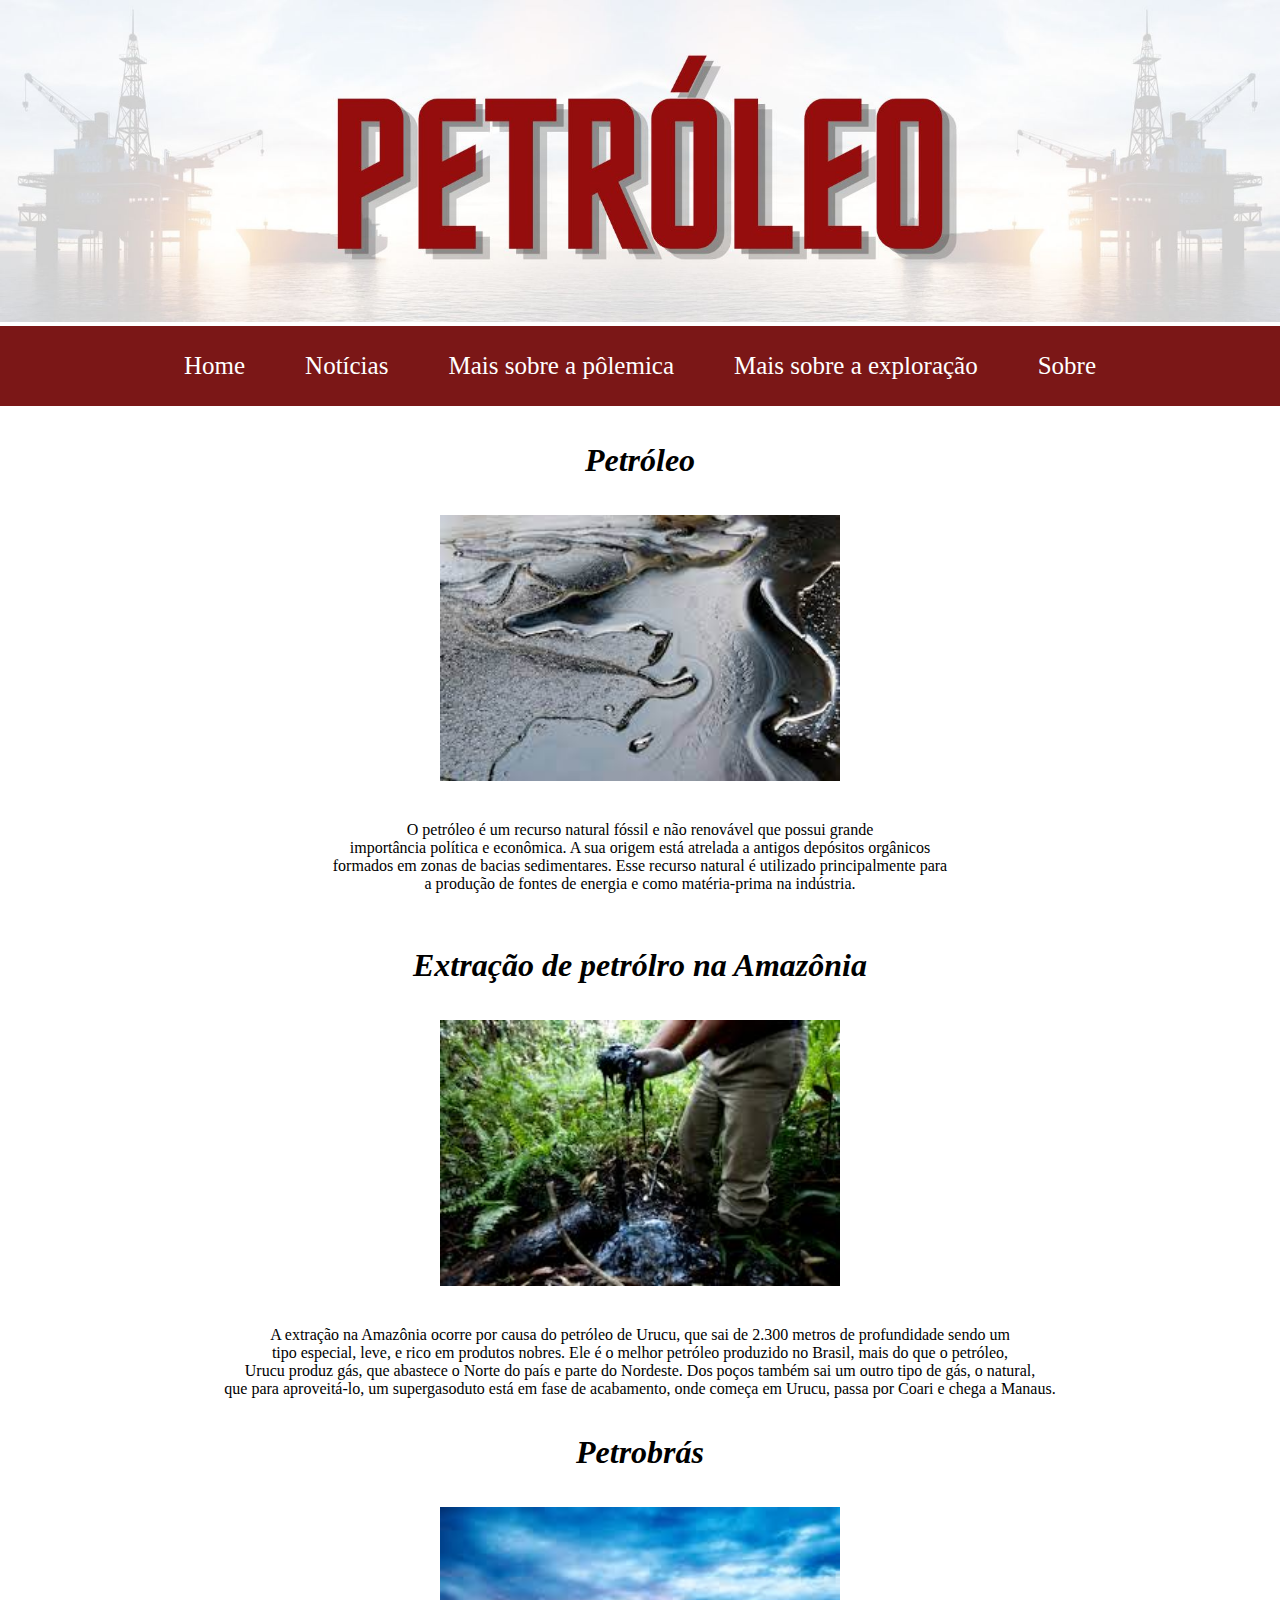
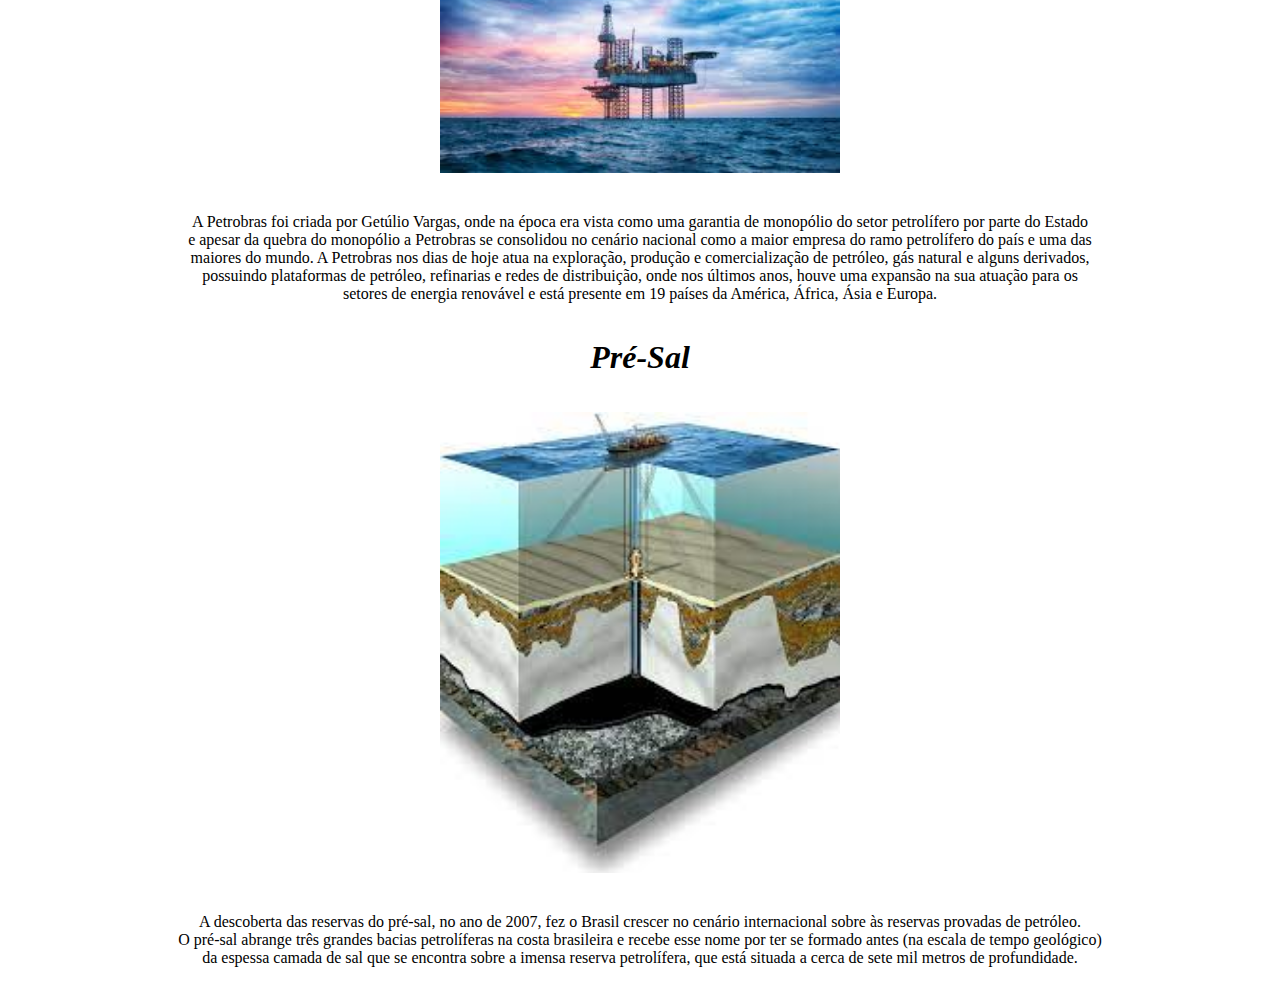
<file: site petróleo/index.html>
<!DOCTYPE html>
<html>
<head>
    <link rel="stylesheet" type="text/css" href="styles.css">
    <meta charset="utf-8" />
</head>
<body>
    <img src="petrol.jpg" width="1365px">
    <nav class="navbar background">
        <ul class="nav-list">
            <li><a href="index.html">Home</a></li>
            <li><a href="noticias.html">Notícias</a></li>
            <li><a href="https://www.youtube.com/watch?v=CYHDqbvD2OY">Mais sobre a pôlemica</a></li>
            <li><a href="https://www.youtube.com/watch?v=xyrx2xdz-ow">Mais sobre a exploração</a></li>
            <li><a href="sobre.html">Sobre</a></li>
        </ul>
    </nav>
   
    <br>
    <br>
    <h1><b><i><center>Petróleo</center></i></b></h1>
    <br>
    <br>
    <center><img src="f4.jpeg" width="400px" height="100px"></center>
    <br>
    <br>
    <p><center>
        O petróleo é um recurso natural fóssil e não renovável que possui grande <br>
        importância política e econômica. A sua origem está atrelada a antigos depósitos orgânicos<br>
        formados em zonas de bacias sedimentares. Esse recurso natural é utilizado principalmente para<br>
        a produção de fontes de energia e como matéria-prima na indústria.
    </center></p>
    </div>
    <br>
    <br>
    <br>


    <h1><b><i><center>Extração de petrólro na Amazônia</center></i></b></h1>
    <br>
    <br>
    <center><img src="f1.jpeg" width="400px" height="100px"></center>
    <br>
    <br>
    <p><center>
        A extração na Amazônia ocorre por causa do petróleo de Urucu,  que sai de 2.300 metros de profundidade sendo um <br>
        tipo especial, leve, e rico em produtos nobres. Ele é o melhor petróleo produzido no Brasil,  mais do que o petróleo, <br>
        Urucu produz gás, que abastece o Norte do país e parte do Nordeste. Dos poços também sai um outro tipo de gás, o natural, <br>
        que para  aproveitá-lo, um supergasoduto está em fase de acabamento, onde começa em Urucu, passa por Coari e chega a Manaus.
    </center></p>
    <br>
    <br>

    <h1><b><i><center>Petrobrás</center></i></b></h1>
    <br>
    <br>
    <center><img src="f2.jpeg" width="400px" height="100px"></center>
    <br>
    <br>
    <p><center>
        A Petrobras foi criada por Getúlio Vargas, onde na época era vista como uma garantia de monopólio do setor petrolífero por parte do Estado <br>
        e apesar da quebra do monopólio a Petrobras se consolidou no cenário nacional como a maior empresa do ramo petrolífero do país e uma das <br>
        maiores do mundo. A Petrobras nos dias de hoje atua na exploração, produção e comercialização de petróleo, gás natural e alguns derivados,<br>
        possuindo plataformas de petróleo, refinarias e redes de distribuição, onde nos últimos anos, houve uma expansão na sua atuação para os <br>
        setores de energia renovável e está presente em 19 países da América, África, Ásia e Europa.
    </center></p>
    <br>
    <br>

    <h1><b><i><center>Pré-Sal</center></i></b></h1>
    <br>
    <br>
    <center><img src="f3.jpeg" width="400px" height="100px"></center>
    <br>
    <br>
    <p><center>
        A descoberta das reservas do pré-sal, no ano de 2007, fez o Brasil crescer no cenário internacional sobre às reservas provadas de petróleo. <br>
        O pré-sal abrange três grandes bacias petrolíferas na costa brasileira e recebe esse nome por ter se formado antes (na escala de tempo geológico) <br>
        da espessa camada de sal que se encontra sobre a imensa reserva petrolífera, que está situada a cerca de sete mil metros de profundidade.
    </center></p>
    <br>
    <br>
</div>
</body>
</html>
</file>
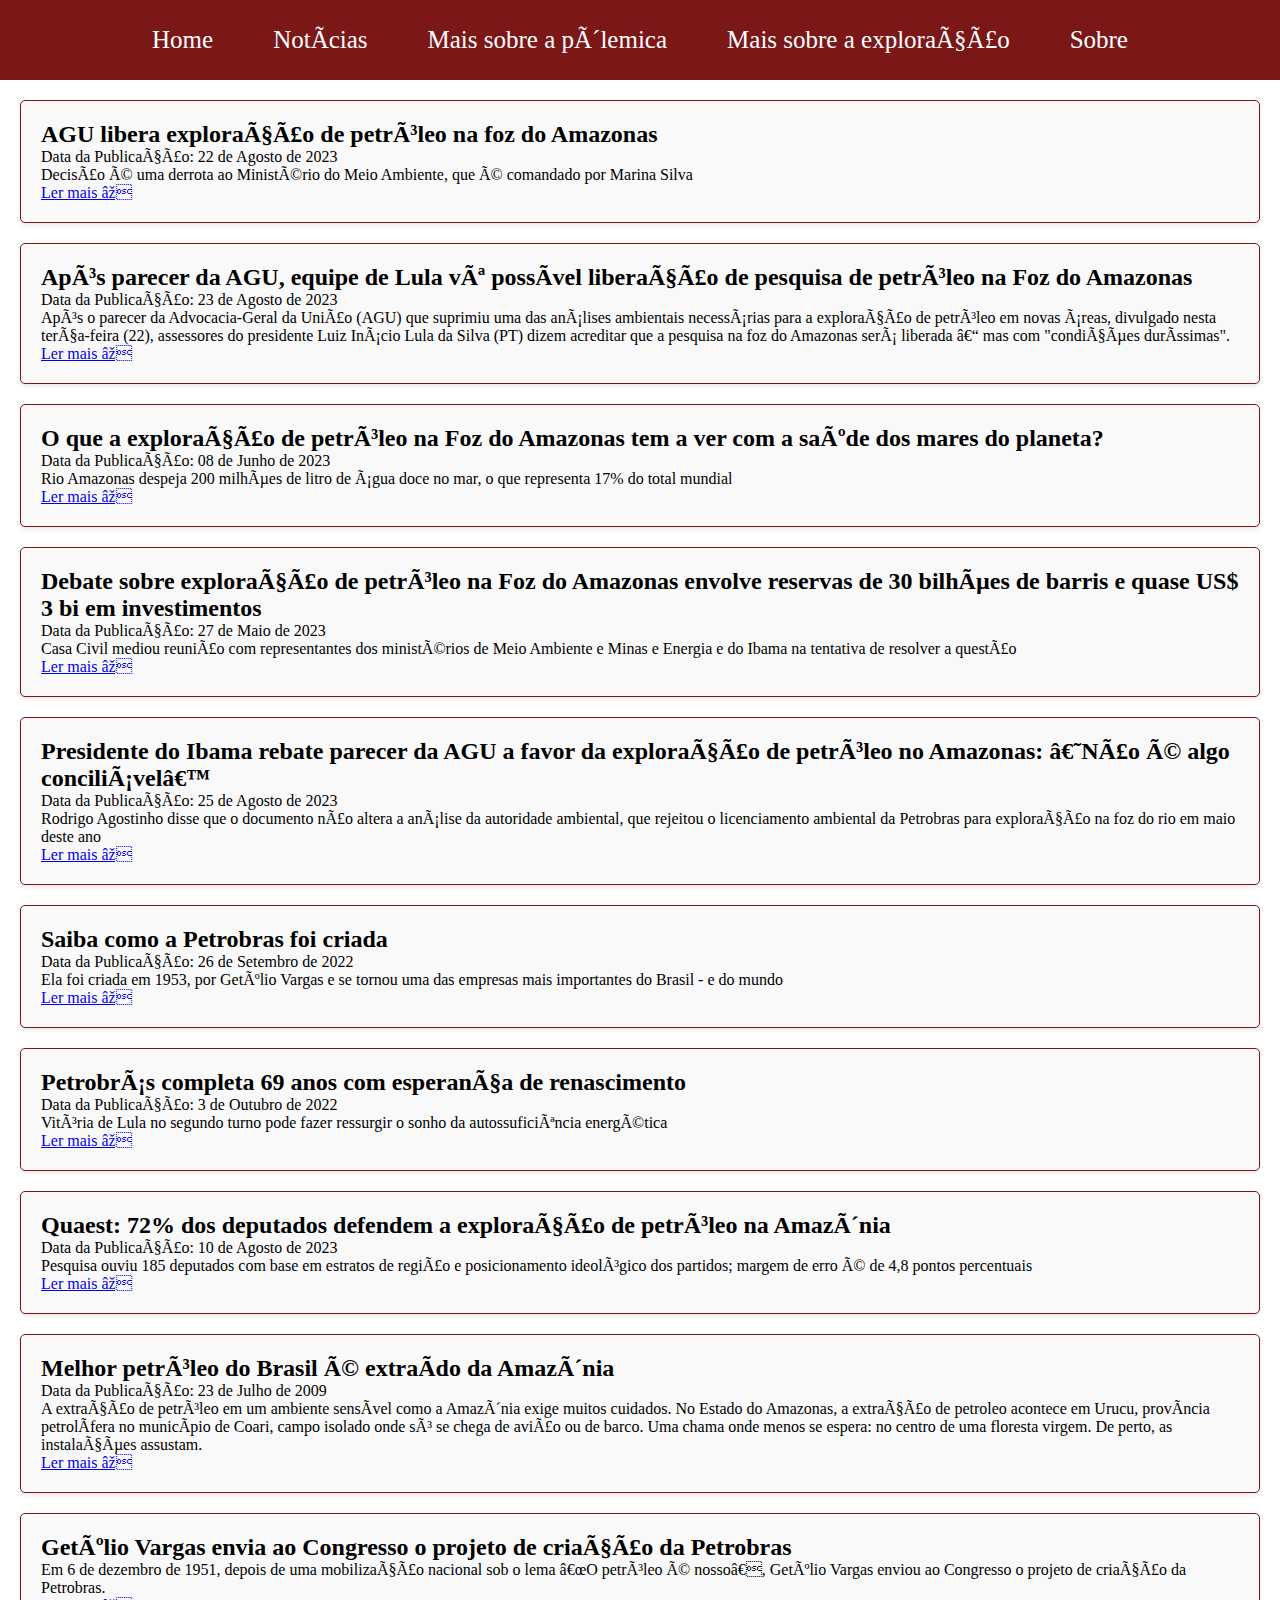
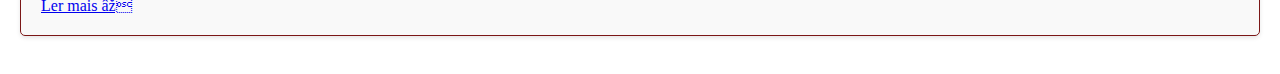
<file: site petróleo/noticias.html>
<!DOCtype html>
<html>
<head>
  <link rel="stylesheet" href="styles.css">
  <meta charset = 'utf - 8' />
</head>
<body>
      <nav class="navbar background">
        <ul class="nav-list">
          <li><a href="index.html">Home</a></li>
          <li><a href="noticias.html">Notícias</a></li>
          <li><a href="https://www.youtube.com/watch?v=CYHDqbvD2OY">Mais sobre a pôlemica</a></li>
          <li><a href="https://www.youtube.com/watch?v=xyrx2xdz-ow">Mais sobre a exploração</a></li>
          <li><a href="sobre.html">Sobre</a></li>
        </ul>    
      </nav>

      <section class="noticia">
        <h2>AGU libera exploração de petróleo na foz do Amazonas</h2>
        <p class="data">Data da Publicação: 22 de Agosto de 2023</p>
        <p>Decisão é uma derrota ao Ministério do Meio Ambiente, que é comandado por Marina Silva</p>
        <a href="https://cultura.uol.com.br/noticias/60858_agu-libera-exploracao-de-petroleo-na-foz-do-amazonas.html">Ler mais ➝</a>
      </section>

      <section class="noticia">
        <h2>Após parecer da AGU, equipe de Lula vê possível liberação de pesquisa de petróleo na Foz do Amazonas</h2>
        <p class="data">Data da Publicação: 23 de Agosto de 2023</p>
        <p>Após o parecer da Advocacia-Geral da União (AGU) que suprimiu uma das análises ambientais necessárias para a exploração de petróleo em novas áreas, divulgado nesta terça-feira (22), assessores do presidente Luiz Inácio Lula da Silva (PT) dizem acreditar que a pesquisa na foz do Amazonas será liberada – mas com "condições duríssimas".</p>
        <a href="https://g1.globo.com/politica/blog/valdo-cruz/post/2023/08/23/apos-parecer-da-agu-equipe-de-lula-ve-possivel-liberacao-de-pesquisa-de-petroleo-na-foz-do-amazonas.ghtml">Ler mais ➝</a>
      </section>

      <section class="noticia">
        <h2>O que a exploração de petróleo na Foz do Amazonas tem a ver com a saúde dos mares do planeta?</h2>
        <p class="data">Data da Publicação: 08 de Junho de 2023</p>
        <p>Rio Amazonas despeja 200 milhões de litro de água doce no mar, o que representa 17% do total mundial</p>
        <a href="https://www.brasildefato.com.br/2023/06/08/o-que-a-exploracao-de-petroleo-na-foz-do-amazonas-tem-a-ver-com-a-saude-dos-mares-do-planeta">Ler mais ➝</a>
      </section>

      <section class="noticia">
        <h2>Debate sobre exploração de petróleo na Foz do Amazonas envolve reservas de 30 bilhões de barris e quase US$ 3 bi em investimentos</h2>
        <p class="data">Data da Publicação: 27 de Maio de 2023</p>
        <p>Casa Civil mediou reunião com representantes dos ministérios de Meio Ambiente e Minas e Energia e do Ibama na tentativa de resolver a questão</p>
        <a href="https://www.cnnbrasil.com.br/economia/debate-sobre-exploracao-de-petroleo-na-foz-do-amazonas-envolve-reservas-de-30-bilhoes-de-barris-e-quase-us-3-bi-em-investimentos/">Ler mais ➝</a>
      </section>

      <section class="noticia">
        <h2>Presidente do Ibama rebate parecer da AGU a favor da exploração de petróleo no Amazonas: ‘Não é algo conciliável’</h2>
        <p class="data">Data da Publicação: 25 de Agosto de 2023</p>
        <p>Rodrigo Agostinho disse que o documento não altera a análise da autoridade ambiental, que rejeitou o licenciamento ambiental da Petrobras para exploração na foz do rio em maio deste ano</p>
        <a href="https://jovempan.com.br/programas/jornal-da-manha/presidente-do-ibama-rebate-parecer-da-agu-a-favor-da-exploracao-de-petroleo-no-amazonas-nao-e-algo-conciliavel.html">Ler mais ➝</a>
      </section>

      <section class="noticia">
        <h2>Saiba como a Petrobras foi criada</h2>
        <p class="data">Data da Publicação: 26 de Setembro de 2022</p>
        <p>Ela foi criada em 1953, por Getúlio Vargas e se tornou uma das empresas mais importantes do Brasil - e do mundo</p>
        <a href="https://inteligenciafinanceira.com.br/siga/videos/saiba-como-a-petrobras-foi-criada/">Ler mais ➝</a>
      </section>

      <section class="noticia">
        <h2>Petrobrás completa 69 anos com esperança de renascimento</h2>
        <p class="data">Data da Publicação: 3 de Outubro de 2022</p>
        <p>Vitória de Lula no segundo turno pode fazer ressurgir o sonho da autossuficiência energética</p>
        <a href="https://www.sindipetroba.org.br/2019/petrobras-completa-69-anos-com-esperanca-de-renascimento/">Ler mais ➝</a>
      </section>

      <section class="noticia">
        <h2>Quaest: 72% dos deputados defendem a exploração de petróleo na Amazônia</h2>
        <p class="data">Data da Publicação: 10 de Agosto de 2023</p>
        <p>Pesquisa ouviu 185 deputados com base em estratos de região e posicionamento ideológico dos partidos; margem de erro é de 4,8 pontos percentuais</p>
        <a href="https://www.cnnbrasil.com.br/politica/quaest-72-dos-deputados-defendem-a-exploracao-de-petroleo-na-amazonia/">Ler mais ➝</a>
      </section>

      <section class="noticia">
        <h2>Melhor petróleo do Brasil é extraído da Amazônia</h2>
        <p class="data">Data da Publicação: 23 de Julho de 2009</p>
        <p>A extração de petróleo em um ambiente sensível como a Amazônia exige muitos cuidados. No Estado do Amazonas, a extração de petroleo acontece em Urucu, província petrolífera no município de Coari, campo isolado onde só se chega de avião ou de barco. Uma chama onde menos se espera: no centro de uma floresta virgem. De perto, as instalações assustam.</p>
        <a href="https://revistaoe.com.br/melhor-petroleo-do-brasil-e-extraido-da-amazonia/">Ler mais ➝</a>
      </section>
      
      <section class="noticia">
        <h2>Getúlio Vargas envia ao Congresso o projeto de criação da Petrobras</h2>
        <p>Em 6 de dezembro de 1951, depois de uma mobilização nacional sob o lema “O petróleo é nosso”, Getúlio Vargas enviou ao Congresso o projeto de criação da Petrobras.</p>
        <a href="https://ensinarhistoria.com.br/linha-do-tempo/getulio-vargas-envia-ao-congresso-o-projeto-de-criacao-da-petrobras/">Ler mais ➝</a>
      </section>
  <br>
</body>
</html>
</file>
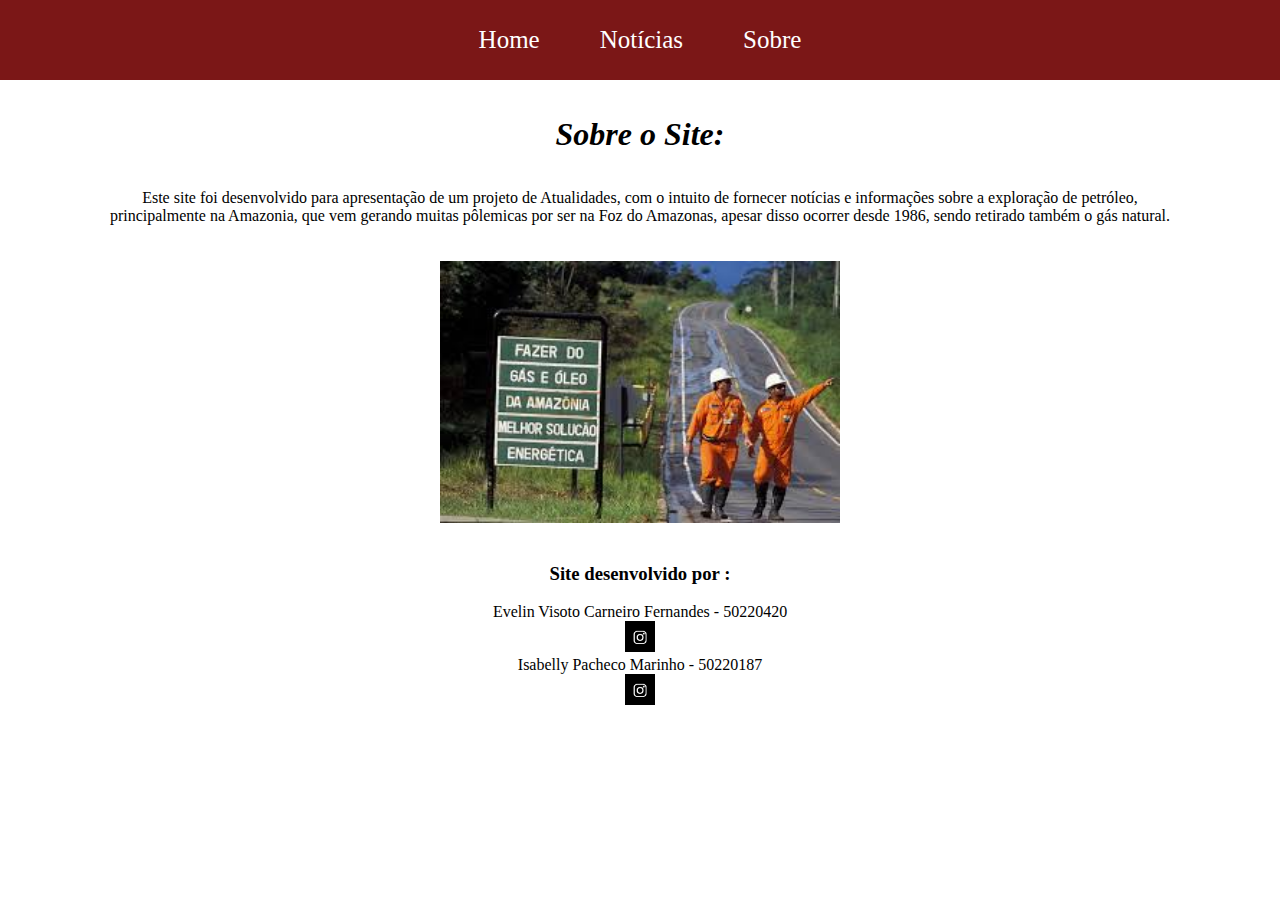
<file: site petróleo/sobre.html>
<!DOCTYPE html>
<html>
<head>
    <link rel="stylesheet" type="text/css" href="styles.css">
    <meta charset="utf-8" />
</head>
<body>
    <nav class="navbar background">
        <ul class="nav-list">
            <li><a href="index.html">Home</a></li>
            <li><a href="noticias.html">Notícias</a></li>
            <li><a href="sobre.html">Sobre</a></li>
        </ul>
    </nav>
    <br>
    <br>
    <h1><b><i><center>Sobre o Site:</center></i></b></h1>
    <br>
    <br>
    <p><center>Este site foi desenvolvido para apresentação de um projeto de Atualidades, com o intuito de fornecer notícias e informações sobre a exploração de petróleo, <br>
        principalmente na Amazonia, que vem gerando muitas pôlemicas por ser na Foz do Amazonas, apesar disso ocorrer desde 1986, sendo retirado também o gás natural.</center></p>
    <br>
    <br>
    <center><img src="img3.jpeg" width="400px" height="100px"></center>
  <br>
  <br>
     <h3><center> Site desenvolvido por :</center></h3>
  <br>
  <ul>
    <p><center>Evelin Visoto Carneiro Fernandes - 50220420 </center></p>
    <li><center><a href="https://www.instagram.com/evelinvisoto/"><img src="insta.jpeg" width="30"></a></center></li>
    <p><center>Isabelly Pacheco Marinho - 50220187</center></p>
    <li><center><a href="https://www.instagram.com/belly_.marinhxv/"><img src="insta.jpeg" width="30"></a></center></li>
  </ul>
  <br>
</body>
</html>
</file>
<file: site petróleo/styles.css>
* {
    margin: 0;
    padding: 0;
}

/* Barra de tarefas */
.navbar {
    display: flex;
    position: sticky;
    align-items: center;
    justify-content: center;
    top: 0px;
    cursor: pointer;
    background: #7b1717;
}

.nav-list {
    font-size: 25px;
    display: flex;
}

.nav-list li {
    list-style: none;
    padding: 26px 30px;
}

.nav-list li a {
    text-decoration: none;
    color: rgb(255, 255, 255);
}

.nav-list li a:hover {
    color: rgb(0, 0, 0);
}

/* Textos capa */
.dropdown {
    position: relative;
    display: inline-block;
    background: #ffffff6a;
    min-width: 50px;
    left: 430px;
    border-radius: 4.5px;
}

.dropdown-content {
    display: none;
    position: absolute;
    background-color: #f9f9f9;
    min-width: 160px;
    box-shadow: 0px 8px 16px 0px rgba(0, 0, 0, 0.2);
    border-radius: 4.5px;
    z-index: 1;
}

.dropdown:hover .dropdown-content {
    display: block;
}

.desc {
    padding: 15px;
    text-align: center;
}

img {
    max-width: 100%;
    height: auto;
}

section.noticia {
    background-color: #f1f1f16a;
    margin: 20px;
    padding: 20px;
    border: 1px solid #7b1717;
    border-radius: 5px;
    box-shadow: 0px 2px 4px rgba(0, 0, 0, 0.1);
}


.carousel-container {
    width: 100%;
    overflow: hidden;
    position: relative;
}
</file>
